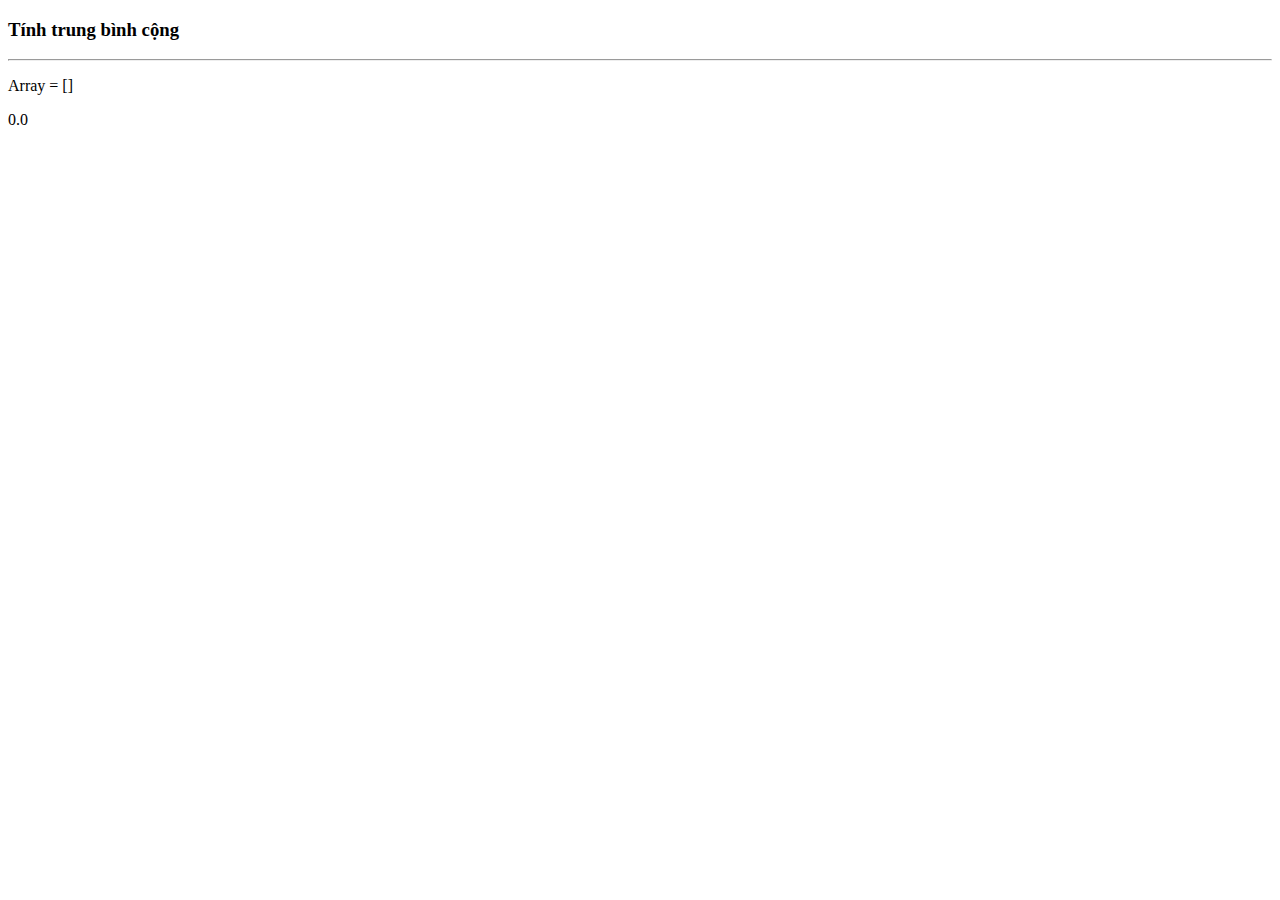
<file: EX1/index.html>
<!doctype html>
<html lang="en">
<head>
    <meta charset="UTF-8">
    <meta name="viewport"
          content="width=device-width, user-scalable=no, initial-scale=1.0, maximum-scale=1.0, minimum-scale=1.0">
    <meta http-equiv="X-UA-Compatible" content="ie=edge">
    <title>Trung bình cộng các số chia hết cho 3</title>
</head>
<body>
<h3>Tính trung bình cộng</h3>
<hr>
<p id="resultArr"></p>
<p id="resultAvg"></p>
<script src="main.js"></script>
</body>
</html>
</file>
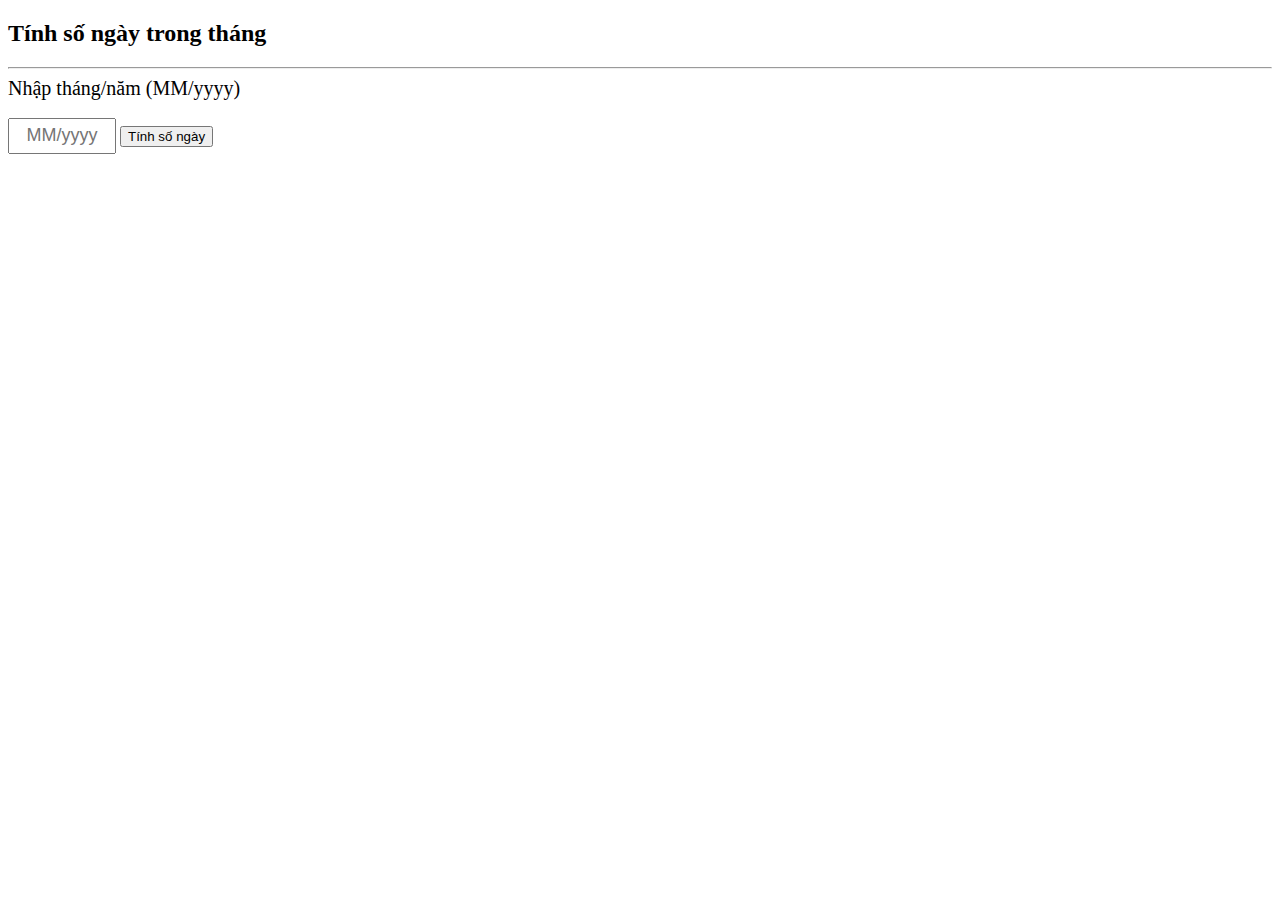
<file: EX3/index.html>
<!DOCTYPE html>
<html lang="vi">
<head>
    <meta charset="UTF-8">
    <meta name="viewport" content="width=device-width, initial-scale=1.0">
    <title>Tính số ngày trong tháng</title>
</head>
<body>
<h2>Tính số ngày trong tháng</h2>
<hr>
<label for="monthYear" style="font-size: 20px">Nhập tháng/năm (MM/yyyy) </label>
<br><br>
<input type="text" id="monthYear" placeholder="MM/yyyy" style="width: 100px; height: 30px; font-size: 18px; text-align: center;">
<button onclick="daysInMonth()">Tính số ngày</button>
<p id="result"></p>
<script src="main.js"></script>
</body>
</html>
</file>
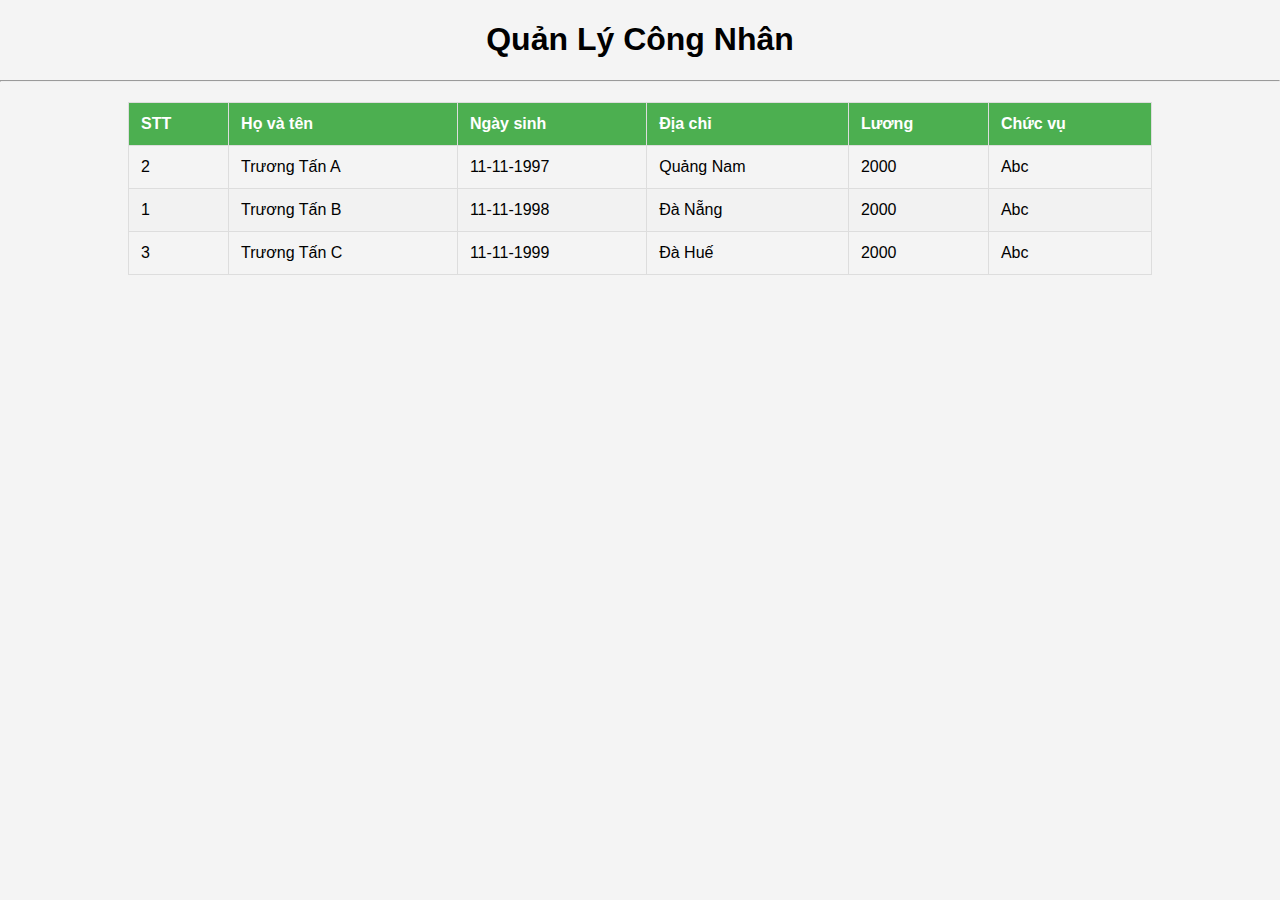
<file: EX4/index.html>
<!DOCTYPE html>
<html lang="vi">
<head>
    <meta charset="UTF-8">
    <meta name="viewport" content="width=device-width, initial-scale=1.0">
    <title>Quản lý Công Nhân</title>
    <link rel="stylesheet" href="style.css">
</head>
<body>
<h1>Quản Lý Công Nhân</h1>
<hr>
<table>
    <thead>
    <tr>
        <th>STT</th>
        <th>Họ và tên</th>
        <th>Ngày sinh</th>
        <th>Địa chỉ</th>
        <th>Lương</th>
        <th>Chức vụ</th>
    </tr>
    </thead>
    <tbody id="workerList">
    </tbody>
</table>
<script src="main.js"></script>
</body>
</html>
</file>
<file: EX4/style.css>
h1 {
    text-align: center;
}

body {
    font-family: Arial, sans-serif;
    margin: 0;
    padding: 0;
    background-color: #f4f4f4;
}

table {
    width: 80%;
    margin: 20px auto;
    border-collapse: collapse;
}

th, td {
    padding: 12px;
    text-align: left;
    border: 1px solid #ddd;
}

th {
    background-color: #4CAF50;
    color: white;
}

tr:nth-child(even) {
    background-color: #f2f2f2;
}
</file>
